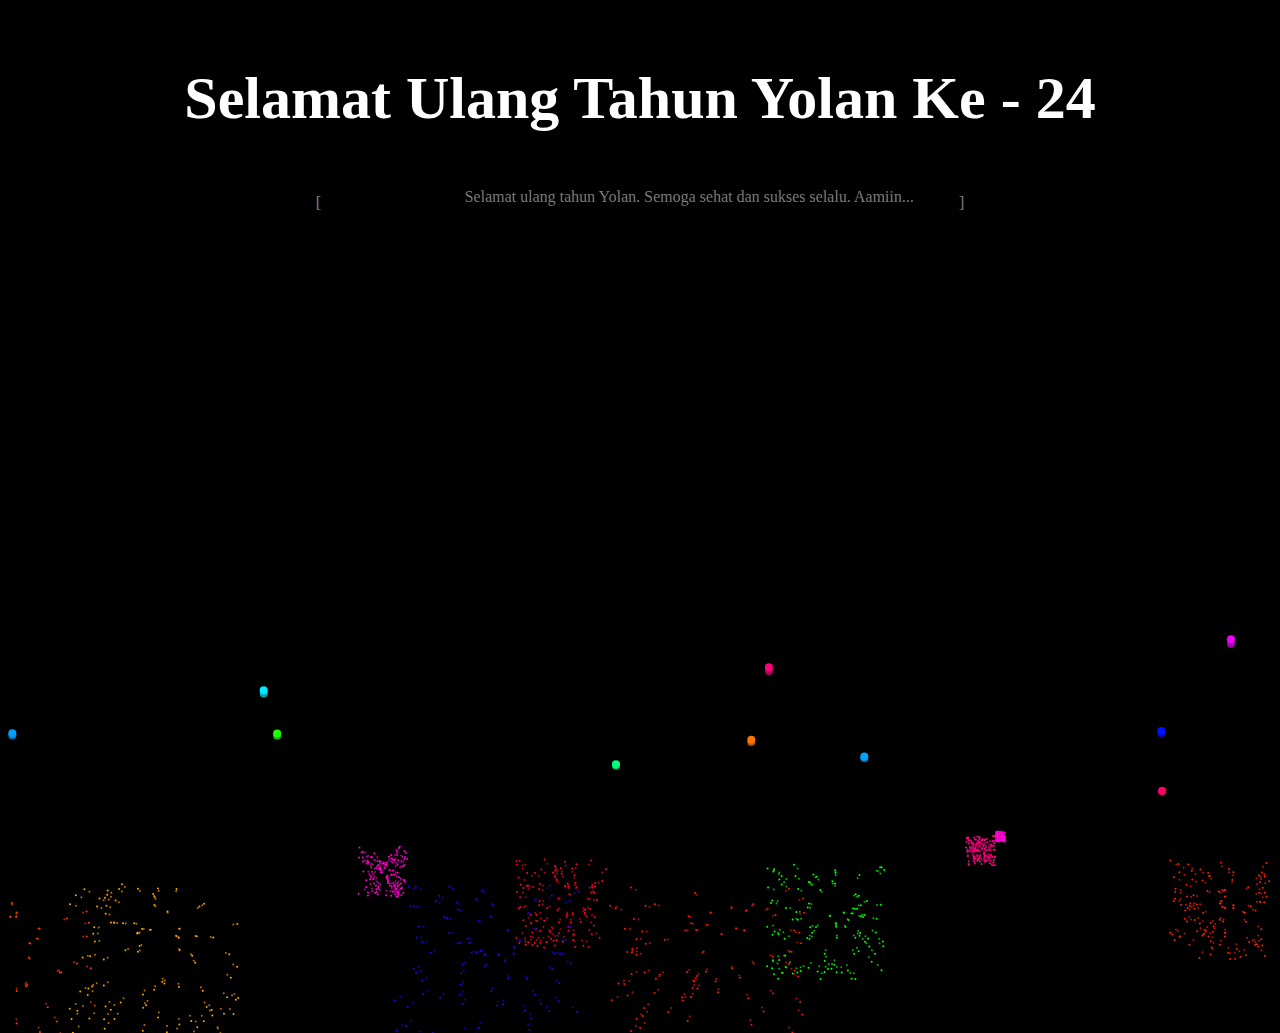
<file: public/ulangtahun.html>
<html>

<head>
   <title>Inwepo Fireworks</title>
   <style>
      * {
         margin: 0;
         padding: 0;
      }

      body {
         background-color: black;
      }

      h1 {
         margin-top: 5%;
         font-family: 'Segoe UI';
         font-size: 60px;
         text-align: center;
         color: white;
      }
   </style>
</head>

<body>
   <h1>Selamat Ulang Tahun Yolan Ke - 24</h1>
   <script>var rnd = Math.random, flr = Math.floor;
      let canvas = document.createElement('canvas');

      document.getElementsByTagName('body')[0].appendChild(canvas);
      canvas.style.position = 'absolute';
      canvas.style.width = '100%';
      canvas.style.height = '100%';

      canvas.width = canvas.clientWidth;
      canvas.height = canvas.clientHeight;

      let ctx = canvas.getContext('2d');

      function rndNum(num) {
         return rnd() * num + 1;
      }

      function vector(x, y) {
         this.x = x;
         this.y = y;

         this.add = function (vec2) {
            this.x = this.x + vec2.x;
            this.y = this.y + vec2.y;
         }
      }

      function particle(pos, vel) {
         this.pos = new vector(pos.x, pos.y);
         this.vel = vel;
         this.finish = false;
         this.start = 0;

         this.update = function (time) {
            let timeSpan = time - this.start;

            if (timeSpan > 500) {
               this.finish = true;
            }

            if (!this.finish) {
               this.pos.add(this.vel);
               this.vel.y = this.vel.y + gravity;
            }
         };

         this.draw = function () {
            if (!this.finish) {
               drawDot(this.pos.x, this.pos.y, 1);
            }
         }

      }

      function firework(x, y) {
         this.pos = new vector(x, y);
         this.vel = new vector(0, -rndNum(10) - 3);
         this.color = 'hsl(' + rndNum(360) + ', 100%, 50%)'
         this.size = 4;
         this.finish = false;
         this.start = 0;
         let exParticles = [], exPLen = 100;

         let rootShow = true;

         this.update = function (time) {
            if (this.finish) {
               return;
            }

            rootShow = this.vel.y < 0;

            if (rootShow) {
               this.pos.add(this.vel);
               this.vel.y = this.vel.y + gravity;
            } else {
               if (exParticles.length === 0) {
                  flash = true;
                  for (let i = 0; i < exPLen; i++) {
                     exParticles.push(new particle(this.pos, new vector(-rndNum(10) + 5, -rndNum(10) + 5)));
                     exParticles[exParticles.length - 1].start = time;
                  }
               }
               let countFinish = 0;
               for (let i = 0; i < exPLen; i++) {
                  let p = exParticles[i];
                  p.update(time);
                  if (p.finish) {
                     countFinish++;
                  }
               }

               if (countFinish === exPLen) {
                  this.finish = true;
               }

            }
         }

         this.draw = function () {
            if (this.finish) {
               return;
            }

            ctx.fillStyle = this.color;
            if (rootShow) {
               drawDot(this.pos.x, this.pos.y, this.size);
            } else {
               for (let i = 0; i < exPLen; i++) {
                  let p = exParticles[i];
                  p.draw();
               }
            }
         }

      }

      function drawDot(x, y, size) {
         ctx.beginPath();

         ctx.arc(x, y, size, 0, Math.PI * 2);
         ctx.fill();

         ctx.closePath();
      }

      var fireworks = [],
         gravity = 0.2,
         snapTime = 0,
         flash = false;

      function init() {
         let numOfFireworks = 20;
         for (let i = 0; i < numOfFireworks; i++) {
            fireworks.push(new firework(rndNum(canvas.width), canvas.height));
         }
      }

      function update(time) {
         for (let i = 0, len = fireworks.length; i < len; i++) {
            let p = fireworks[i];
            p.update(time);
         }
      }

      function draw(time) {
         update(time);

         ctx.fillStyle = 'rgba(0,0,0,0.3)';
         if (flash) {
            flash = false;
         }
         ctx.fillRect(0, 0, canvas.width, canvas.height);

         ctx.fillStyle = 'white';
         ctx.font = "30px Segoe UI";
         let newTime = time - snapTime;
         snapTime = time;

         ctx.fillStyle = 'blue';
         for (let i = 0, len = fireworks.length; i < len; i++) {
            let p = fireworks[i];
            if (p.finish) {
               fireworks[i] = new firework(rndNum(canvas.width), canvas.height);
               p = fireworks[i];
               p.start = time;
            }
            p.draw();
         }

         window.requestAnimationFrame(draw);
      }

      window.addEventListener('resize', function () {
         canvas.width = canvas.clientWidth;
         canvas.height = canvas.clientHeight;
      });

      init();
      draw();
   </script>
</body>

</html>

<html>

<head>

<body>

   <body bgcolor="black">
      <center><br>
         <font face="Abel" size="6px" color="grey"><b></b>
            <br>
            <font size="3px">
               <font color="white">[ </font>
               <marquee scrollamount="5" width="630" height="20" behavior="alternate">Selamat ulang tahun Yolan. Semoga
                  sehat dan sukses selalu. Aamiin...</marquee>
               <font color="white"> ]</font>
               <br><br>
               <font size="3px" face="Ubuntu Condensed">
   </body>
   </font>
</file>
